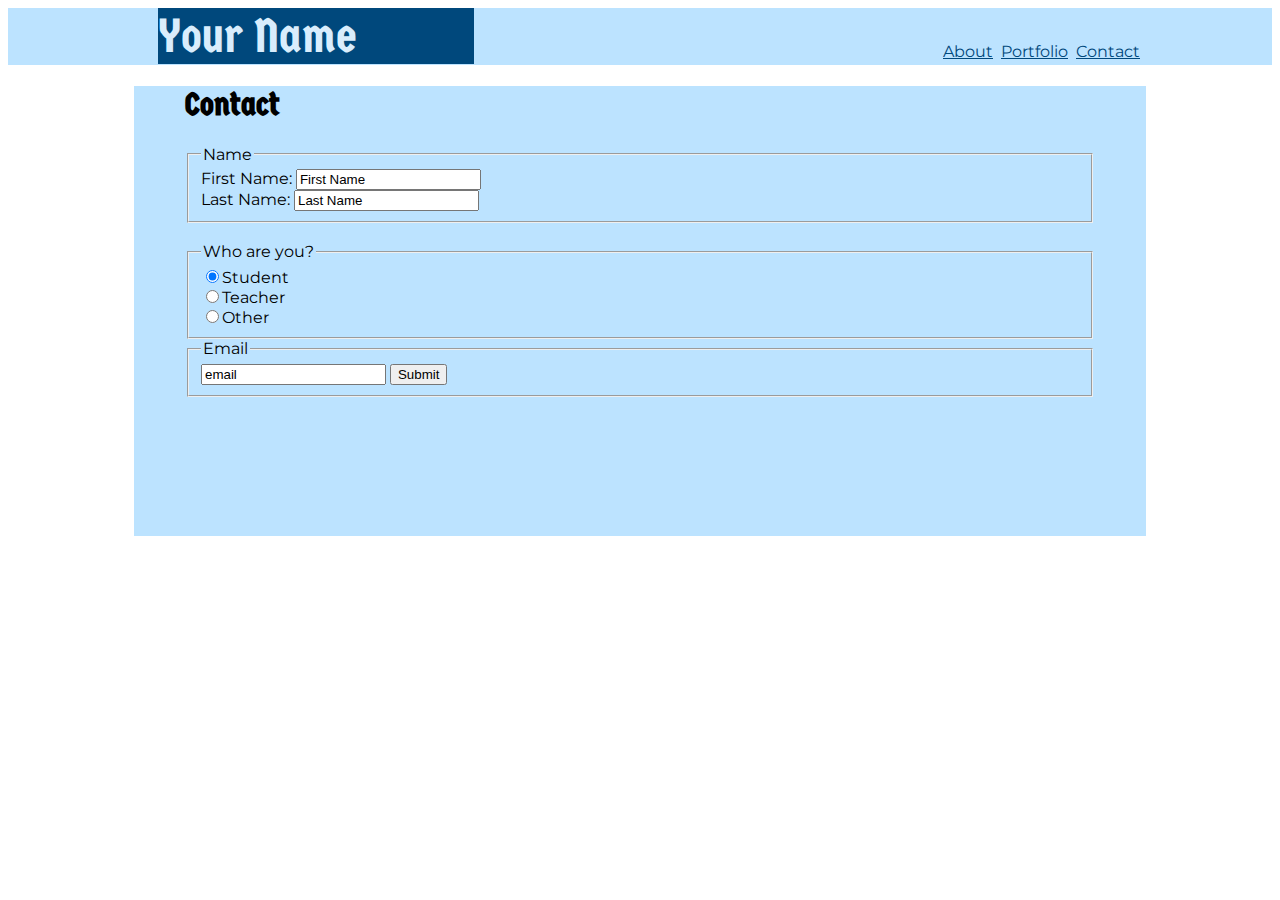
<file: index-contact.html>
<!DOCTYPE html>
<html lang="en">
<head>
  <meta charset="UTF-8">
  <meta name="viewport" content="width=device-width, initial-scale=1.0">
  <meta http-equiv="X-UA-Compatible" content="ie=edge">
  <link href="https://fonts.googleapis.com/css?family=Germania+One|Montserrat" rel="stylesheet">
  <link rel="stylesheet" href="styl-reccomended.css">
  <title>Bio</title>
</head>
<body>
  <div id="topbar" class="clearfix">
    <div id="yourname">
      <span class="fontstuff">Your Name</span>
    </div>
    <div id="navbar">
      <ul>
        <li><a href="index.html">About</a></li>
        <li><a href="index-portfolio.html">Portfolio</a></li>
        <li><a href="index-contact.html">Contact</a></li>
      </ul>
    </div>
  </div>

  <main>
    <div class="area1">
      <form>
        <h1 class="fontstuff">Contact</h1>
        <div id="contactarea">
          <!--put the input fields here-->
          <fieldset>
            <legend>Name</legend>
            <label for="firstname" class="labels">First Name:</label>
            <input type="text" name="firstname" value="First Name">
          
            <br/>
            <label for ="lastname" class="labels">Last Name:</label>
            <input type="text" name="lastname" value="Last Name">
          </fieldset>
          <br/>
          <fieldset>
            <legend>Who are you?</legend>
            <input type="radio" name="Student" value="Student" checked>Student
            <br/>
            <input type="radio" name="Teacher" value="Teacher">Teacher
            <br/>
            <input type="radio" name="Other" value="Other">Other
          </fieldset>
          <fieldset>
            <legend>Email</legend>
            <input type="text" name="email" value="email">
            <button type="button">Submit</button>
          </fieldset>
        </div>
      </article>
    </div>
  </main>
</body>
</html>
</file>
<file: styl-reccomended.css>
body {
  background-image: url("https://images.pexels.com/photos/956981/milky-way-starry-sky-night-sky-star-956981.jpeg?auto=compress&cs=tinysrgb&dpr=2&w=500");
  font-family: 'Montserrat', sans-serif;

}

span {
  font-size: 3em;
}
 article, form {
   width: 90%;
   margin: 0 auto;
 }

ul{
  list-style-type: none;
  margin: 0;
  padding: 0;
  overflow: hidden;
 
 }

 li {
   float: left;
   padding: 4px;
 }

 a {
   color: #00487C;

 }

 a:hover {
   background-color: #2DA6FC;
   color: #D9EDFC;
   
 }

 main {
   width: 80%;
   margin: 0 auto;
 }

 p {
  font-family: 'Montserrat', sans-serif;

 }

 .clearfix::after {
   display: block;
   clear: both;
   content: "";
 }

 .area1 {
  background-color: #BCE3FF;
  height: 450px;
 }

 .fontstuff {
    font-family: 'Germania One', cursive;
 }

 #topbar {
   background-color: #BCE3FF;
 }

 #yourname {
  width: 25%;
  float: left;
  margin-left: 150px;
  background-color: #00487C;
  color: #D9EDFC;
  margin-bottom: 0;
 }

 #navbar {
   width: 25%;
   float: right;
   padding-top: 30px;
   margin-right: 17px;
 }

#area1hr {
  width: 40%;
  float: left;
}

 #img {
   float: left;
   margin-right: 20px;
   border: darkblue 3px solid;
 }

 #aboutmep {
   display: in-line;
 }

 #contactarea {

 }
</file>
